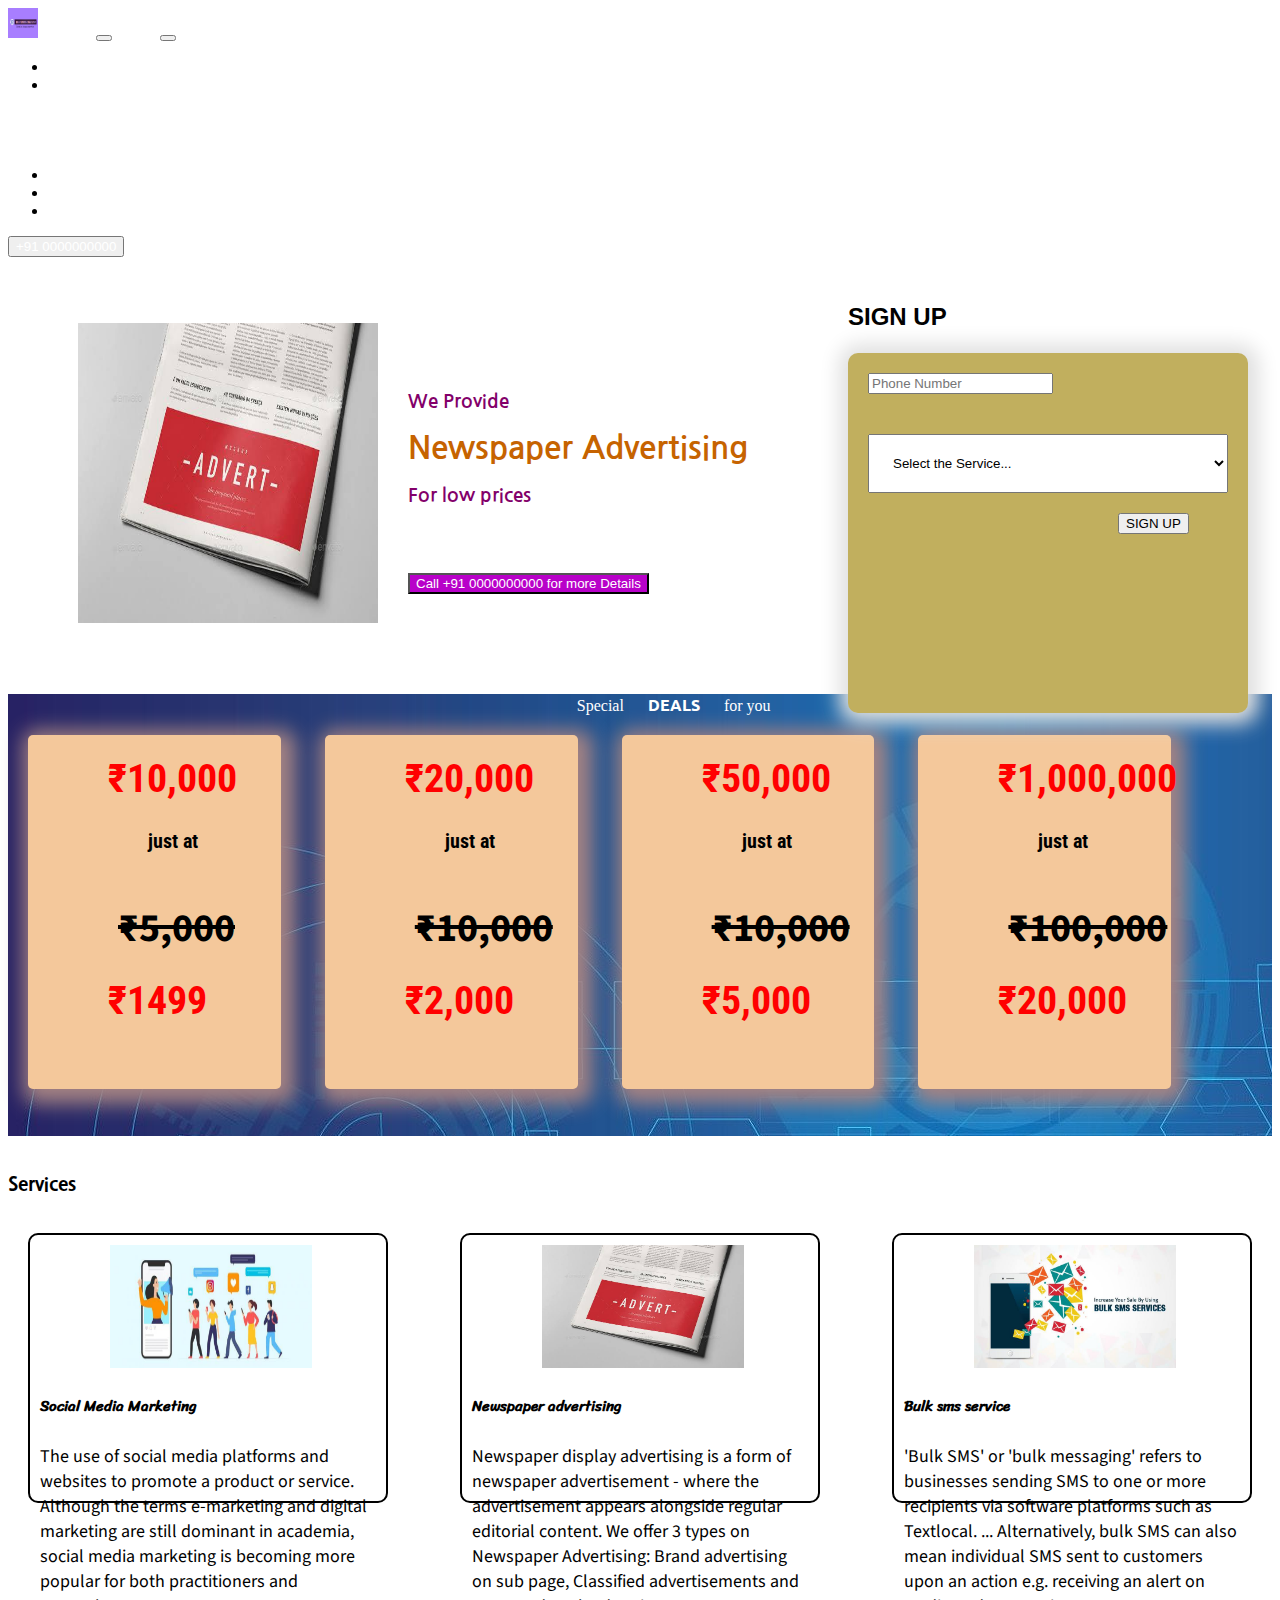
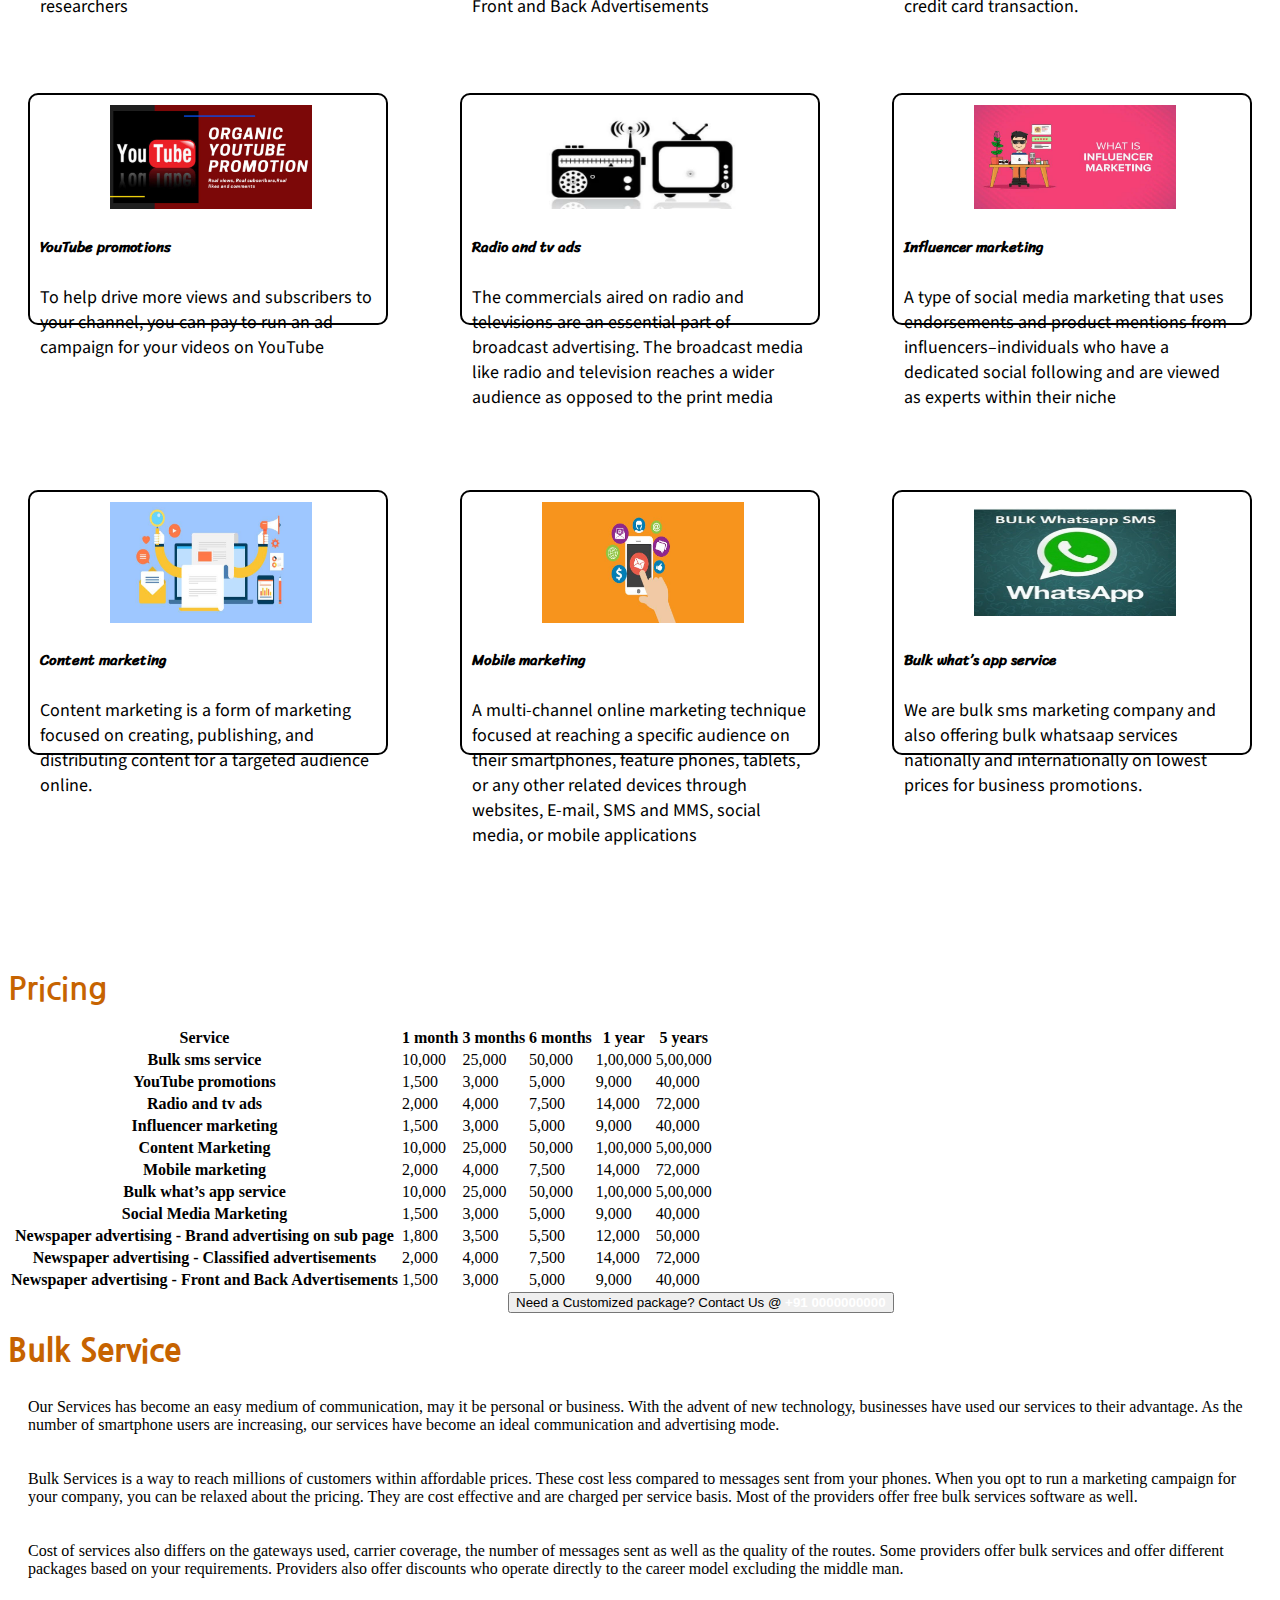
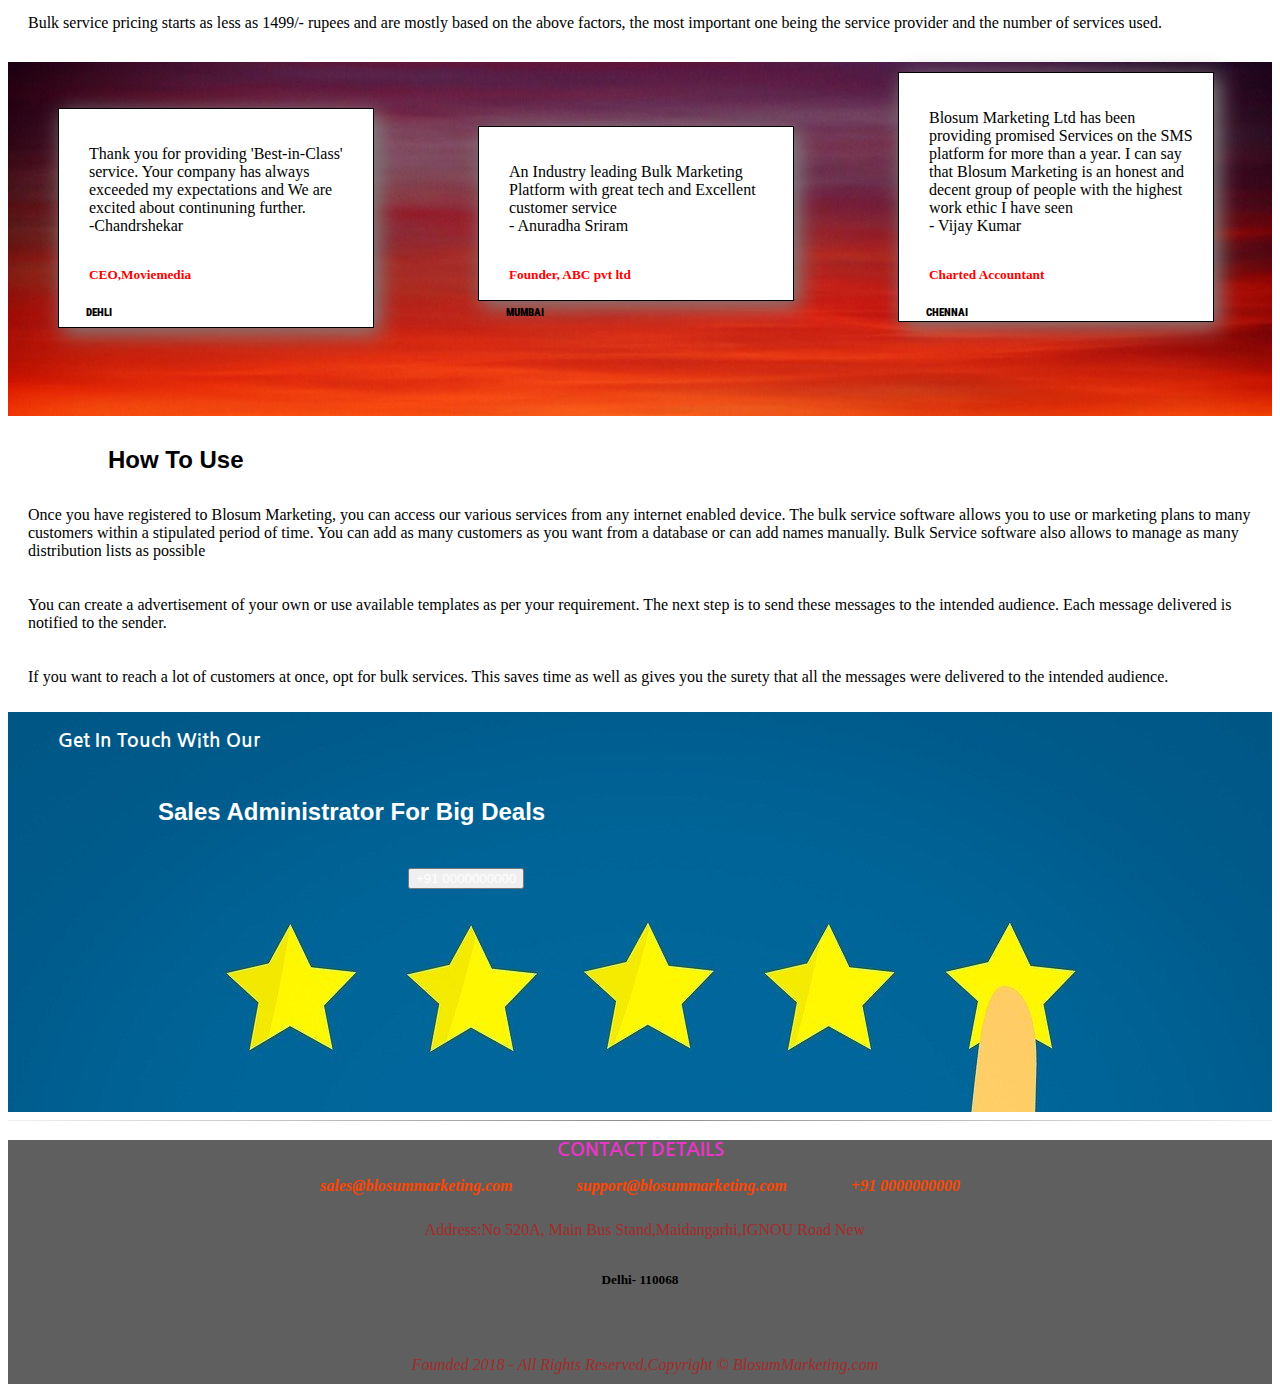
<file: index.html>
<doctype HTML!>
	<!DOCTYPE html>
	<html>
	<head>
		<title>Blosum Marketing</title>
	 <meta charset="utf-8">
    <meta name="viewport" content="width=device-width, initial-scale=1">
	<link rel="stylesheet" href="https://cdn.jsdelivr.net/npm/bootstrap@4.6.0/dist/css/bootstrap.min.css" integrity="
	sha384-B0vP5xmATw1+K9KRQjQERJvTumQW0nPEzvF6L/Z6nronJ3oUOFUFpCjEUQouq2+l" crossorigin="anonymous">
	<link rel="stylesheet" type="text/css" href="bstyle.css">
	<link rel="preconnect" href="https://fonts.gstatic.com">
<link href="https://fonts.googleapis.com/css2?family=Nanum+Gothic:wght@800&display=swap" rel="stylesheet">
<link rel="preconnect" href="https://fonts.gstatic.com">
<link rel="preconnect" href="https://fonts.gstatic.com">
<link rel="preconnect" href="https://fonts.gstatic.com">
<link href="https://fonts.googleapis.com/css2?family=Erica+One&family=Ubuntu:wght@700&display=swap" rel="stylesheet">
<link rel="preconnect" href="https://fonts.gstatic.com">
<link href="https://fonts.googleapis.com/css2?family=Big+Shoulders+Display:wght@300&display=swap" rel="stylesheet">
<link rel="preconnect" href="https://fonts.gstatic.com">
<link href="https://fonts.googleapis.com/css2?family=Big+Shoulders+Display:wght@100&family=Montserrat:ital,wght@1,100&display=swap" rel="stylesheet">
<link rel="preconnect" href="https://fonts.gstatic.com">
<link href="https://fonts.googleapis.com/css2?family=Roboto+Condensed:ital,wght@1,300&display=swap" rel="stylesheet">
<link rel="preconnect" href="https://fonts.gstatic.com">
<link href="https://fonts.googleapis.com/css2?family=Source+Sans+Pro:ital,wght@1,200&display=swap" rel="stylesheet">
<link rel="preconnect" href="https://fonts.gstatic.com">
<link href="https://fonts.googleapis.com/css2?family=Sriracha&display=swap" rel="stylesheet">
<link rel="preconnect" href="https://fonts.gstatic.com">
<link href="https://fonts.googleapis.com/css2?family=Source+Sans+Pro&display=swap" rel="stylesheet">
<body>
<nav class="navbar navbar-expand-lg navbar-light bg-primary">
	<a class="navbar-brand" href="#">
    <img src="logo.jpg" width="30" height="30" alt="">
  </a>
  <a class="navbar-brand" href="#">Blosum</a>
  <button class="navbar-toggler" type="button" data-toggle="collapse" data-target="#navbarSupportedContent" aria-controls="navbarSupportedContent" aria-expanded="false" aria-label="Toggle navigation">
    <span class="navbar-toggler-icon"></span>
  </button>
  <a class="navbar-brand" href="#bg1">Offers</a>
  <button class="navbar-toggler" type="button" data-toggle="collapse" data-target="#navbarSupportedContent" aria-controls="navbarSupportedContent" aria-expanded="false" aria-label="Toggle navigation">
    <span class="navbar-toggler-icon"></span>
  </button>
  <div class="collapse navbar-collapse" id="navbarSupportedContent">
    <ul class="navbar-nav mr-auto">
      <li class="nav-item dropdown">
        <li class="nav-item dropdown">
        <a class="nav-link dropdown-toggle active" href="#" id="navbarDropdownMenuLink" role="button" data-toggle="dropdown" aria-haspopup="true" aria-expanded="false">
          Services
        </a>
        <div class="dropdown-menu" aria-labelledby="navbarDropdownMenuLink">
      <a class="dropdown-item" href="#rowrow">Social media marketing</a>
      <a class="dropdown-item" href="#rowrow"> Newspaper advertising<br>Brand advertising on sub page 
<br>Classified advertisements
<br>Front page and back page </a>
      <a class="dropdown-item" href="#rowrow"> Bulk sms service </a>
      <a class="dropdown-item" href="#rowrow">YouTube promotions </a>
      <a class="dropdown-item" href="#rowrowrow">Radio and tv ads</a>
      <a class="dropdown-item" href="#rowrowrow">Influencer marketing</a>
      <a class="dropdown-item" href="#rowrowrow">Content marketing</a>
      <a class="dropdown-item" href="#rowrowrow">Mobile marketing</a>
       <a class="dropdown-item" href="#lastrow">Bulk what’s app service</a>
        </div>
        <li class="nav-item active">
        <a class="nav-link" href="#3">Pricing <span class="sr-only">(current)</span></a>
      </li>
      </li>
      <li class="nav-item active">
        <a class="nav-link" href="#4">Contact <span class="sr-only">(current)</span></a>
      </li>
       <li class="nav-item active">
        <a class="nav-link" href="#">Login<span class="sr-only">(current)</span></a>
      </li>
    </ul>
  <form class="form-inline my-2 my-lg-0">
     <button type="button" class="btn btn-danger"><a href="tel:0000000000">+91 0000000000</a></button>
    </form>
  </div>
</nav>
<img id=em src="na.jpeg"/>
<div class="sidetext">
  <h3>We Provide</h3>
  <h1>Newspaper Advertising</h1>
  <h3>For low prices</h3>
<button type="button" class="btn btn-warning btn-lg" id="callButton"><a href="tel:0000000000">Call +91 0000000000 for more Details</a></button>
</div>
<h2>SIGN UP</h2>
<div id="signup">
	<form>
		<div class="input-group input-group-lg">
  <input id="Phoneno" type="number" min="0" placeholder="Phone Number" class="form-control" aria-label="Sizing example input" aria-describedby="inputGroup-sizing-lg">
</div>
	<select class="form-select form-select-lg mb-3" id="Optionmenu" aria-label=".form-select-lg">
	<option selected>Select the Service...</option>
    <option value="1">Social media marketing</option>
    <option value="2">Newspaper advertising - Brand advertising on sub page </option>
    <option value="3">Newspaper advertising - Classified advertisements</option>
    <option value="4">Newspaper advertising - Front page and back page</option>
    <option value="5">Bulk sms service</option>
    <option value="6">YouTube promotions</option>
    <option value="7">Radio and tv ads</option>
    <option value="8">Influencer marketing</option>
    <option value="9">Content marketing</option>
    <option value="10">Mobile marketing</option>
      <option value="11">Bulk what’s app service </option>
  </select>
 <div class="d-grid gap-2">
<button id="Sign" type="button" class="btn btn-primary btn-lg">SIGN UP</button>
</div>
</form>
</div>
<div id="bg1">
		<h7 id="center">Special</h7>
		<h4>DEALS</h4>
		<h7>for you</h7>
	<div>
		<div class="row">
			<h1>&#8377;10,000</h1>
			<h6 class=".strike">just at</h6>
			<h4><strike>&#8377;5,000</strike></h4>
			<h1>&#8377;1499<h1>

		</div>
		<div class="row">
			<h1>&#8377;20,000</h1>
			<h6 class=".strike">just at</h6>
			<h4><strike>&#8377;10,000</strike></h4>
			<h1>&#8377;2,000<h1>

		</div>
		<div class="row">
			<h1>&#8377;50,000</h1>
			<h6 class=".strike">just at</h6>
			<h4><strike>&#8377;10,000</strike></h4>
			<h1>&#8377;5,000<h1>

		</div>
		<div class="row">
			<h1>&#8377;1,000,000</h1>
			<h6 class=".strike">just at</h6>
			<h4><strike>&#8377;100,000</strike></h4>
			<h1>&#8377;20,000<h1>

		</div>
	</div>
</div>
<h3 class="normal"><b>Services</b></h3>
<div id="rowrow">
	<table>
		<td>
			<tr>
	<div class="smallrow">
		<img src="sm.jpeg"/>
		<h5>Social Media Marketing</h5>
		<br>The use of social media platforms and websites to promote a product or service. Although the terms e-marketing and digital marketing are still dominant in academia, social media marketing is becoming more popular for both practitioners and researchers
	</div>
</tr>
<tr>
	<div class="smallrow">
		<img src="na.jpeg"/>
		<h5>Newspaper advertising</h5><br>
		Newspaper display advertising is a form of newspaper advertisement - where the advertisement appears alongside regular editorial content. We offer 3 types on Newspaper Advertising: Brand advertising on sub page, Classified advertisements and Front and Back Advertisements 
	</div>
</tr>
			<tr>
	<div class="smallrow">
		<img src="bs.jpeg"/>
		<h5>Bulk sms service</h5><br>
		 'Bulk SMS' or 'bulk messaging' refers to businesses sending SMS to one or more recipients via software platforms such as Textlocal. ... Alternatively, bulk SMS can also mean individual SMS sent to customers upon an action e.g. receiving an alert on credit card transaction.
	</div>
</tr>
<tr>
	<div class="smallrow">
		<img src="yp.jpeg"/>
		<h5>YouTube promotions</h5><br>
		 To help drive more views and subscribers to your channel, you can pay to run an ad campaign for your videos on YouTube
</td>
<td>
<tr>
	<div class="smallrow" id="rowrowrow">
		<img src="rt.jpeg"/>
		<h5>Radio and tv ads</h5><br>
		The commercials aired on radio and televisions are an essential part of broadcast advertising. The broadcast media like radio and television reaches a wider audience as opposed to the print media
	</div>
</tr>
<tr>
	<div class="smallrow" >
		<img src="im.jpeg"/>
		<h5>Influencer marketing</h5><br>
		  A type of social media marketing that uses endorsements and product mentions from influencers–individuals who have a dedicated social following and are viewed as experts within their niche
	</div>
</tr>


	<tr>
	<div class="smallrow">
		<img src="cm.jpeg"/>
		<h5>Content marketing</h5><br>
		Content marketing is a form of marketing focused on creating, publishing, and distributing content for a targeted audience online.
	</div>
</tr>
<tr>
	<div class="smallrow">
		<img src="mm.jpeg"/>
		<h5>Mobile marketing</h5><br>
		A multi-channel online marketing technique focused at reaching a specific audience on their smartphones, feature phones, tablets, or any other related devices through websites, E-mail, SMS and MMS, social media, or mobile applications
	</div>
</tr>
</td>
<td>
<tr>
	<div class="smallrow" id="lastrow">
		<img src="ws.jpg"/>
		<h5>Bulk what’s app service</h5><br>
		We are bulk sms marketing company and also offering bulk whatsaap services nationally and internationally on lowest prices for business promotions.
	</div>
</tr>
</td>
	</table>
</div>
<h1>Pricing</h1>
<table class="table table-dark table-striped" id="3">
  <thead>
    <tr>
      <th scope="col">Service</th>
      <th scope="col">1 month</th>
      <th scope="col">3 months</th>
      <th scope="col">6 months</th>
      <th scope="col">1 year</th>
      <th scope="col">5 years</th>
    </tr>
  </thead>
  <tbody>
    <tr>
      <th scope="row"> Bulk sms service</th>
      <td>10,000</td>
      <td>25,000</td>
      <td>50,000</td>
     <td>1,00,000</td>
      <td>5,00,000</td>
    </tr>
    <tr>
      <th scope="row">YouTube promotions</th>
      <td>1,500</td>
      <td>3,000</td>
      <td>5,000</td>
     <td>9,000</td>
      <td>40,000</td>
    </tr>
    <tr>
     <th scope="row">Radio and tv ads</th>
      <td>2,000</td>
      <td>4,000</td>
      <td>7,500</td>
     <td>14,000</td>
      <td>72,000</td>
    </tr>
    <tr>
    <th scope="row">Influencer marketing</th>
      <td>1,500</td>
      <td>3,000</td>
      <td>5,000</td>
     <td>9,000</td>
      <td>40,000</td>
  </tr>
  <tr>
      <th scope="row">Content Marketing</th>
      <td>10,000</td>
      <td>25,000</td>
      <td>50,000</td>
     <td>1,00,000</td>
      <td>5,00,000</td>
    </tr>
    <tr>
     <th scope="row">Mobile marketing</th>
      <td>2,000</td>
      <td>4,000</td>
      <td>7,500</td>
     <td>14,000</td>
      <td>72,000</td>
    </tr>
    <tr>
      <th scope="row">Bulk what’s app service</th>
      <td>10,000</td>
      <td>25,000</td>
      <td>50,000</td>
     <td>1,00,000</td>
      <td>5,00,000</td>
    </tr>
    <tr>
    <th scope="row">Social Media Marketing</th>
      <td>1,500</td>
      <td>3,000</td>
      <td>5,000</td>
     <td>9,000</td>
      <td>40,000</td>
  </tr>
   <th scope="row">Newspaper advertising - Brand advertising on sub page</th>
      <td>1,800</td>
      <td>3,500</td>
      <td>5,500</td>
     <td>12,000</td>
      <td>50,000</td>
  </tr>
   <tr>
     <th scope="row">Newspaper advertising - Classified advertisements</th>
      <td>2,000</td>
      <td>4,000</td>
      <td>7,500</td>
     <td>14,000</td>
      <td>72,000</td>
    </tr>
    <tr>
    <th scope="row">Newspaper advertising - Front and Back Advertisements</th>
      <td>1,500</td>
      <td>3,000</td>
      <td>5,000</td>
     <td>9,000</td>
      <td>40,000</td>
  </tr>
  </tbody>
</table>
<button type="button" class="btn btn-outline-danger btn-center">Need a Customized package? Contact Us @<a href="tel:0000000000"><b> +91 0000000000</b></a></button>
<h1><b>Bulk Service</b></h1>
<p>Our Services has become an easy medium of communication, may it be personal or business. With the advent of new technology, businesses have used our services to their advantage. As the number of smartphone users are increasing, our services have become an ideal communication and advertising mode.</p>

<p>Bulk Services is a way to reach millions of customers within affordable prices. These  cost less compared to messages sent from your phones. When you opt to run a marketing campaign for your company, you can be relaxed about the pricing. They are cost effective and are charged per service basis. Most of the providers offer free bulk services software as well.</p>

<p>Cost of services also differs on the gateways used, carrier coverage, the number of messages sent as well as the quality of the routes. Some providers offer bulk services and offer different packages based on your requirements. Providers also offer discounts who operate directly to the career model excluding the middle man.</p>

<p>Bulk service pricing starts as less as 1499/- rupees and are mostly based on the above factors, the most important one being the service provider and the number of services used.</p>
<div id="bg2">
	<div>
		<div class="review">
			<p>Thank you for providing 'Best-in-Class' service. Your company has always exceeded my expectations and We are excited about continuning further.<br> -Chandrshekar</p>
			<h5><bold>CEO,Moviemedia</bold></h5>
			<h6><b>DEHLI</b></h6>
		</div>

		<div class="review r1">
			<p>An Industry leading Bulk Marketing Platform with great tech and Excellent customer service<br> - Anuradha Sriram</p>
			<h5><bold>Founder, ABC pvt ltd</bold></h5>
			<h6><b>MUMBAI</b></h6>
		</div>

		<div class="review r3">
			<p>Blosum Marketing Ltd has been providing promised Services on the SMS platform for more than a year. I can say that Blosum Marketing is an honest and decent group of people with the highest work ethic I have seen<br> - Vijay Kumar</p>
			<h5><bold>Charted Accountant</bold></h5>
			<h6><b>CHENNAI</b></h6>
		</div>
	</div>
</div>
<h2>How To Use</h2>
<div class="upspace">
<p>Once you have registered to Blosum Marketing, you can access our various services  from any internet enabled device. The bulk service  software allows you to use or marketing plans to many customers within a stipulated period of time. You can add as many customers as you want from a database or can add names manually. Bulk Service software also allows to manage as many distribution lists as possible</p>

<p>You can create a advertisement of your own or use available templates as per your requirement. The next step is to send these messages to the intended audience. Each message delivered is notified to the sender.</p>

<p>If you want to reach a lot of customers at once, opt for bulk services. This saves time as well as gives you the surety that all the messages were delivered to the intended audience.</p>
</div>
<div id="bg3">
	<div class="touch">
		<h3> Get In Touch With Our</h3>
		<h2>Sales Administrator For Big Deals</h2>
		<button type="button" class="btn btn-warning"><a href="tel:0000000000">+91 0000000000</a></button>
		</div>
	</div>


<hr>
<footer>
<div id="endp">
  <h3>CONTACT DETAILS</h3>
  <b class="details">
    <address id="4">
     <a href="mailto:sales@blosummarketing.com"><span>sales@blosummarketing.com</span></a>
     <a href="mailto:support@blosummarketing.com"><span>support@blosummarketing.com</span></a>
     <a href="tel:0000000000"><span>+91 0000000000</span></a>
    </address>
  </b>
  <p>Address:No 520A, Main Bus Stand,Maidangarhi,IGNOU Road New <h5>Delhi- 110068</h5></p>
  <i><p>Founded 2018 - All Rights Reserved,Copyright &#169; BlosumMarketing.com</p></i>
</div>
</footer>
		
	<script src="https://code.jquery.com/jquery-3.5.1.slim.min.js" integrity="sha384-DfXdz2htPH0lsSSs5nCTpuj/zy4C+OGpamoFVy38MVBnE+IbbVYUew+OrCXaRkfj" crossorigin="anonymous"></script>
<script src="https://cdn.jsdelivr.net/npm/popper.js@1.16.1/dist/umd/popper.min.js" integrity="sha384-9/reFTGAW83EW2RDu2S0VKaIzap3H66lZH81PoYlFhbGU+6BZp6G7niu735Sk7lN" crossorigin="anonymous"></script>
<script src="https://cdn.jsdelivr.net/npm/bootstrap@4.6.0/dist/js/bootstrap.min.js" integrity="sha384-+YQ4JLhjyBLPDQt//I+STsc9iw4uQqACwlvpslubQzn4u2UU2UFM80nGisd026JF" crossorigin="anonymous"></script>

</body>
</html>
</file>
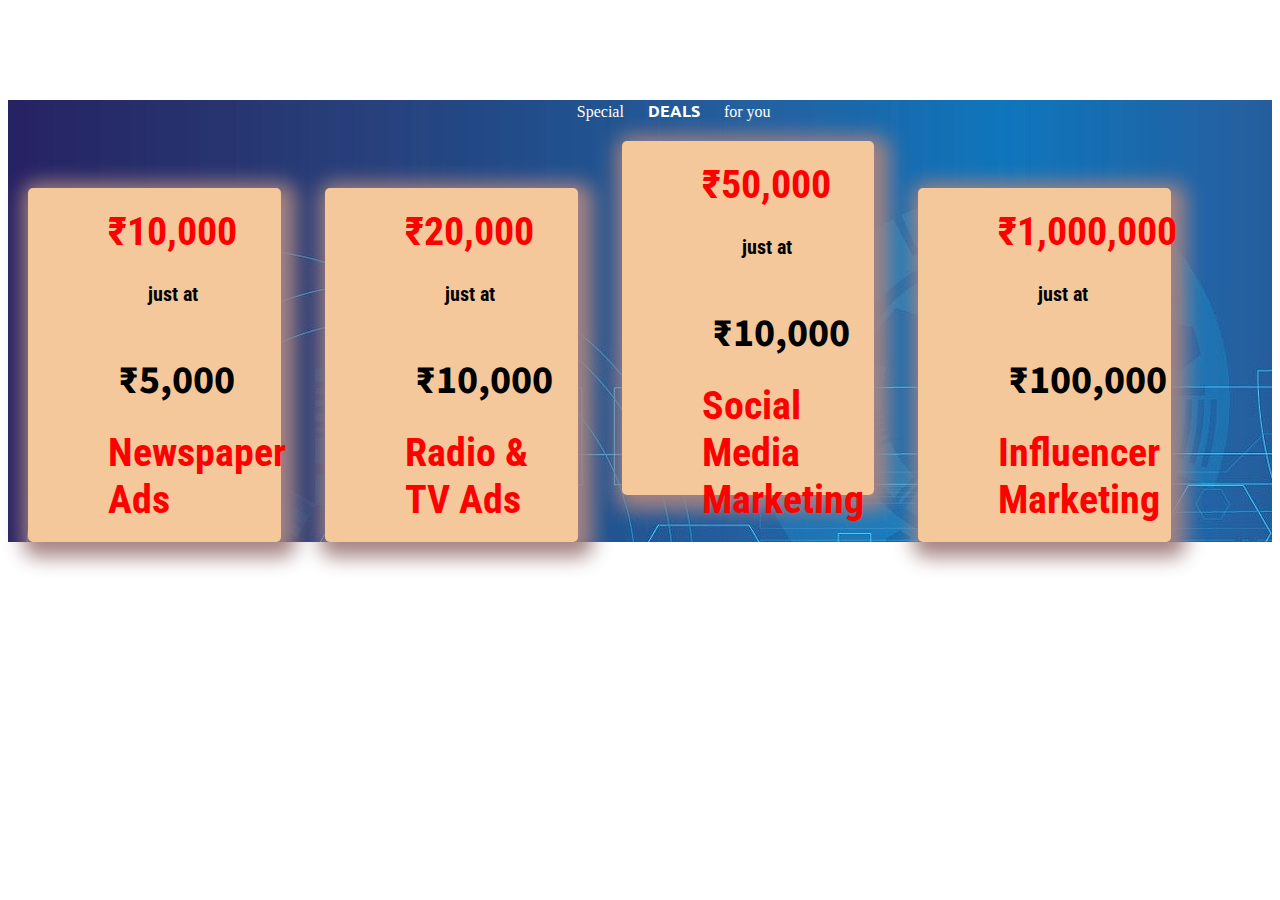
<file: Offers.html>
<doctype HTML!>
	<!DOCTYPE html>
	<html>
	<head>
		<title>Blosum Marketing</title>
	 <meta charset="utf-8">
    <meta name="viewport" content="width=device-width, initial-scale=1">
	<link rel="stylesheet" href="https://cdn.jsdelivr.net/npm/bootstrap@4.6.0/dist/css/bootstrap.min.css" integrity="
	sha384-B0vP5xmATw1+K9KRQjQERJvTumQW0nPEzvF6L/Z6nronJ3oUOFUFpCjEUQouq2+l" crossorigin="anonymous">
	<link rel="stylesheet" type="text/css" href="bstyle.css">
	<link rel="preconnect" href="https://fonts.gstatic.com">
<link href="https://fonts.googleapis.com/css2?family=Nanum+Gothic:wght@800&display=swap" rel="stylesheet">
<link rel="preconnect" href="https://fonts.gstatic.com">
<link rel="preconnect" href="https://fonts.gstatic.com">
<link rel="preconnect" href="https://fonts.gstatic.com">
<link href="https://fonts.googleapis.com/css2?family=Erica+One&family=Ubuntu:wght@700&display=swap" rel="stylesheet">
<link rel="preconnect" href="https://fonts.gstatic.com">
<link href="https://fonts.googleapis.com/css2?family=Big+Shoulders+Display:wght@300&display=swap" rel="stylesheet">
<link rel="preconnect" href="https://fonts.gstatic.com">
<link href="https://fonts.googleapis.com/css2?family=Big+Shoulders+Display:wght@100&family=Montserrat:ital,wght@1,100&display=swap" rel="stylesheet">
<link rel="preconnect" href="https://fonts.gstatic.com">
<link href="https://fonts.googleapis.com/css2?family=Roboto+Condensed:ital,wght@1,300&display=swap" rel="stylesheet">
<link rel="preconnect" href="https://fonts.gstatic.com">
<link href="https://fonts.googleapis.com/css2?family=Source+Sans+Pro:ital,wght@1,200&display=swap" rel="stylesheet">
<link rel="preconnect" href="https://fonts.gstatic.com">
<link href="https://fonts.googleapis.com/css2?family=Sriracha&display=swap" rel="stylesheet">
<link rel="preconnect" href="https://fonts.gstatic.com">
<link href="https://fonts.googleapis.com/css2?family=Source+Sans+Pro&display=swap" rel="stylesheet">
<body>
	<div id="bg1">
		<h7 id="center">Special</h7>
		<h4>DEALS</h4>
		<h7>for you</h7>
	<div>
		<div class="row">
			<h1>&#8377;10,000</h1>
			<h6 class=".strike">just at</h6>
			<h4>&#8377;5,000</h4>
			<h1>Newspaper Ads<h1>

		</div>
		<div class="row">
			<h1>&#8377;20,000</h1>
			<h6 class=".strike">just at</h6>
			<h4>&#8377;10,000</h4>
			<h1>Radio & TV Ads<h1>

		</div>
		<div class="row">
			<h1>&#8377;50,000</h1>
			<h6 class=".strike">just at</h6>
			<h4>&#8377;10,000</h4>
			<h1>Social Media Marketing<h1>

		</div>
		<div class="row">
			<h1>&#8377;1,000,000</h1>
			<h6 class=".strike">just at</h6>
			<h4>&#8377;100,000</h4>
			<h1>Influencer Marketing<h1>

		</div>
	</div>
</div>
</body>
</html>
</file>
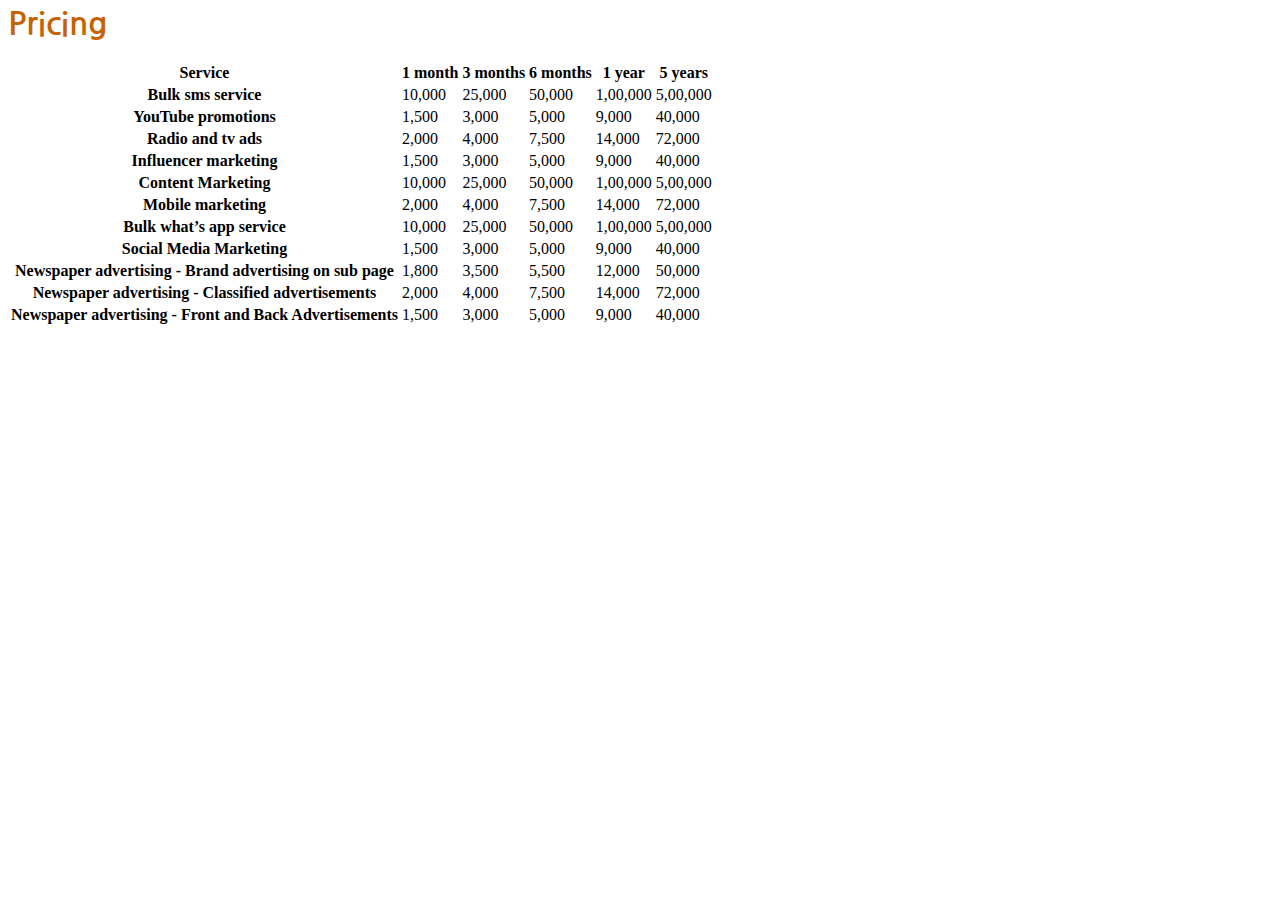
<file: Pricing.html>
<doctype HTML!>
	<!DOCTYPE html>
	<html>
	<head>
		<title>Blosum Marketing</title>
	 <meta charset="utf-8">
    <meta name="viewport" content="width=device-width, initial-scale=1">
	<link rel="stylesheet" href="https://cdn.jsdelivr.net/npm/bootstrap@4.6.0/dist/css/bootstrap.min.css" integrity="
	sha384-B0vP5xmATw1+K9KRQjQERJvTumQW0nPEzvF6L/Z6nronJ3oUOFUFpCjEUQouq2+l" crossorigin="anonymous">
	<link rel="stylesheet" type="text/css" href="bstyle.css">
	<link rel="preconnect" href="https://fonts.gstatic.com">
<link href="https://fonts.googleapis.com/css2?family=Nanum+Gothic:wght@800&display=swap" rel="stylesheet">
<link rel="preconnect" href="https://fonts.gstatic.com">
<link rel="preconnect" href="https://fonts.gstatic.com">
<link rel="preconnect" href="https://fonts.gstatic.com">
<link href="https://fonts.googleapis.com/css2?family=Erica+One&family=Ubuntu:wght@700&display=swap" rel="stylesheet">
<link rel="preconnect" href="https://fonts.gstatic.com">
<link href="https://fonts.googleapis.com/css2?family=Big+Shoulders+Display:wght@300&display=swap" rel="stylesheet">
<link rel="preconnect" href="https://fonts.gstatic.com">
<link href="https://fonts.googleapis.com/css2?family=Big+Shoulders+Display:wght@100&family=Montserrat:ital,wght@1,100&display=swap" rel="stylesheet">
<link rel="preconnect" href="https://fonts.gstatic.com">
<link href="https://fonts.googleapis.com/css2?family=Roboto+Condensed:ital,wght@1,300&display=swap" rel="stylesheet">
<link rel="preconnect" href="https://fonts.gstatic.com">
<link href="https://fonts.googleapis.com/css2?family=Source+Sans+Pro:ital,wght@1,200&display=swap" rel="stylesheet">
<link rel="preconnect" href="https://fonts.gstatic.com">
<link href="https://fonts.googleapis.com/css2?family=Sriracha&display=swap" rel="stylesheet">
<link rel="preconnect" href="https://fonts.gstatic.com">
<link href="https://fonts.googleapis.com/css2?family=Source+Sans+Pro&display=swap" rel="stylesheet">
<body>
	<h1>Pricing</h1>
<table class="table table-dark table-striped" id="3">
  <thead>
    <tr>
      <th scope="col">Service</th>
      <th scope="col">1 month</th>
      <th scope="col">3 months</th>
      <th scope="col">6 months</th>
      <th scope="col">1 year</th>
      <th scope="col">5 years</th>
    </tr>
  </thead>
  <tbody>
    <tr>
      <th scope="row"> Bulk sms service</th>
      <td>10,000</td>
      <td>25,000</td>
      <td>50,000</td>
     <td>1,00,000</td>
      <td>5,00,000</td>
    </tr>
    <tr>
      <th scope="row">YouTube promotions</th>
      <td>1,500</td>
      <td>3,000</td>
      <td>5,000</td>
     <td>9,000</td>
      <td>40,000</td>
    </tr>
    <tr>
     <th scope="row">Radio and tv ads</th>
      <td>2,000</td>
      <td>4,000</td>
      <td>7,500</td>
     <td>14,000</td>
      <td>72,000</td>
    </tr>
    <tr>
    <th scope="row">Influencer marketing</th>
      <td>1,500</td>
      <td>3,000</td>
      <td>5,000</td>
     <td>9,000</td>
      <td>40,000</td>
  </tr>
  <tr>
      <th scope="row">Content Marketing</th>
      <td>10,000</td>
      <td>25,000</td>
      <td>50,000</td>
     <td>1,00,000</td>
      <td>5,00,000</td>
    </tr>
    <tr>
     <th scope="row">Mobile marketing</th>
      <td>2,000</td>
      <td>4,000</td>
      <td>7,500</td>
     <td>14,000</td>
      <td>72,000</td>
    </tr>
    <tr>
      <th scope="row">Bulk what’s app service</th>
      <td>10,000</td>
      <td>25,000</td>
      <td>50,000</td>
     <td>1,00,000</td>
      <td>5,00,000</td>
    </tr>
    <tr>
    <th scope="row">Social Media Marketing</th>
      <td>1,500</td>
      <td>3,000</td>
      <td>5,000</td>
     <td>9,000</td>
      <td>40,000</td>
  </tr>
   <th scope="row">Newspaper advertising - Brand advertising on sub page</th>
      <td>1,800</td>
      <td>3,500</td>
      <td>5,500</td>
     <td>12,000</td>
      <td>50,000</td>
  </tr>
   <tr>
     <th scope="row">Newspaper advertising - Classified advertisements</th>
      <td>2,000</td>
      <td>4,000</td>
      <td>7,500</td>
     <td>14,000</td>
      <td>72,000</td>
    </tr>
    <tr>
    <th scope="row">Newspaper advertising - Front and Back Advertisements</th>
      <td>1,500</td>
      <td>3,000</td>
      <td>5,000</td>
     <td>9,000</td>
      <td>40,000</td>
  </tr>
  </tbody>
</table>
</body>
</html>
</file>
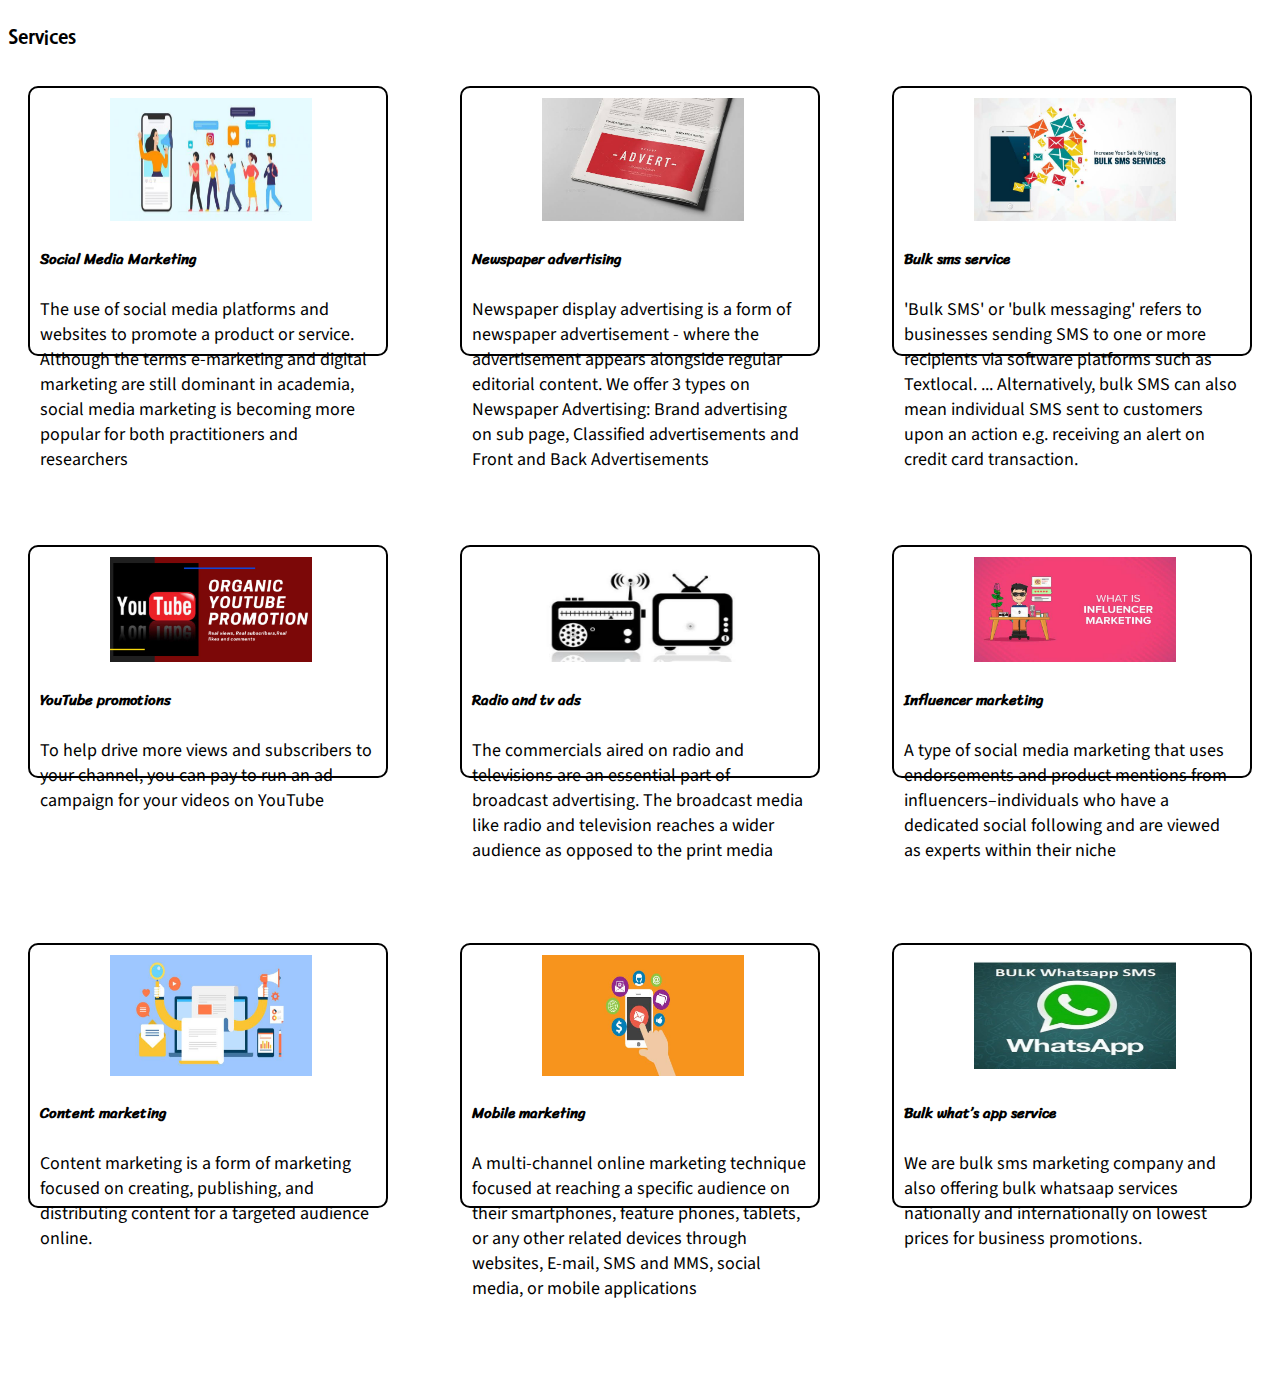
<file: Services.html>
<doctype HTML!>
	<!DOCTYPE html>
	<html>
	<head>
		<title>Blosum Marketing</title>
	 <meta charset="utf-8">
    <meta name="viewport" content="width=device-width, initial-scale=1">
	<link rel="stylesheet" href="https://cdn.jsdelivr.net/npm/bootstrap@4.6.0/dist/css/bootstrap.min.css" integrity="
	sha384-B0vP5xmATw1+K9KRQjQERJvTumQW0nPEzvF6L/Z6nronJ3oUOFUFpCjEUQouq2+l" crossorigin="anonymous">
	<link rel="stylesheet" type="text/css" href="bstyle.css">
	<link rel="preconnect" href="https://fonts.gstatic.com">
<link href="https://fonts.googleapis.com/css2?family=Nanum+Gothic:wght@800&display=swap" rel="stylesheet">
<link rel="preconnect" href="https://fonts.gstatic.com">
<link rel="preconnect" href="https://fonts.gstatic.com">
<link rel="preconnect" href="https://fonts.gstatic.com">
<link href="https://fonts.googleapis.com/css2?family=Erica+One&family=Ubuntu:wght@700&display=swap" rel="stylesheet">
<link rel="preconnect" href="https://fonts.gstatic.com">
<link href="https://fonts.googleapis.com/css2?family=Big+Shoulders+Display:wght@300&display=swap" rel="stylesheet">
<link rel="preconnect" href="https://fonts.gstatic.com">
<link href="https://fonts.googleapis.com/css2?family=Big+Shoulders+Display:wght@100&family=Montserrat:ital,wght@1,100&display=swap" rel="stylesheet">
<link rel="preconnect" href="https://fonts.gstatic.com">
<link href="https://fonts.googleapis.com/css2?family=Roboto+Condensed:ital,wght@1,300&display=swap" rel="stylesheet">
<link rel="preconnect" href="https://fonts.gstatic.com">
<link href="https://fonts.googleapis.com/css2?family=Source+Sans+Pro:ital,wght@1,200&display=swap" rel="stylesheet">
<link rel="preconnect" href="https://fonts.gstatic.com">
<link href="https://fonts.googleapis.com/css2?family=Sriracha&display=swap" rel="stylesheet">
<link rel="preconnect" href="https://fonts.gstatic.com">
<link href="https://fonts.googleapis.com/css2?family=Source+Sans+Pro&display=swap" rel="stylesheet">
<body>
	<h3 class="normal"><b>Services</b></h3>

<div id="rowrow">
	
	<div class="smallrow ta1">
		<img src="sm.jpeg"/>
		<h5>Social Media Marketing</h5>
		<br>The use of social media platforms and websites to promote a product or service. Although the terms e-marketing and digital marketing are still dominant in academia, social media marketing is becoming more popular for both practitioners and researchers
	</div>

	<div class="smallrow ta">
		<img src="na.jpeg"/>
		<h5>Newspaper advertising</h5><br>
		Newspaper display advertising is a form of newspaper advertisement - where the advertisement appears alongside regular editorial content. We offer 3 types on Newspaper Advertising: Brand advertising on sub page, Classified advertisements and Front and Back Advertisements 
	</div>
	<div class="smallrow">
		<img src="bs.jpeg"/>
		<h5>Bulk sms service</h5><br>
		 'Bulk SMS' or 'bulk messaging' refers to businesses sending SMS to one or more recipients via software platforms such as Textlocal. ... Alternatively, bulk SMS can also mean individual SMS sent to customers upon an action e.g. receiving an alert on credit card transaction.
	</div>

	<div class="smallrow">
		<img src="yp.jpeg"/>
		<h5>YouTube promotions</h5><br>
		 To help drive more views and subscribers to your channel, you can pay to run an ad campaign for your videos on YouTube
</div>
	<div class="smallrow" id="rowrowrow">
		<img src="rt.jpeg"/>
		<h5>Radio and tv ads</h5><br>
		The commercials aired on radio and televisions are an essential part of broadcast advertising. The broadcast media like radio and television reaches a wider audience as opposed to the print media
	</div>
	<div class="smallrow" >
		<img src="im.jpeg"/>
		<h5>Influencer marketing</h5><br>
		  A type of social media marketing that uses endorsements and product mentions from influencers–individuals who have a dedicated social following and are viewed as experts within their niche
	</div>
	<div class="smallrow">
		<img src="cm.jpeg"/>
		<h5>Content marketing</h5><br>
		Content marketing is a form of marketing focused on creating, publishing, and distributing content for a targeted audience online.
	</div>

	<div class="smallrow">
		<img src="mm.jpeg"/>
		<h5>Mobile marketing</h5><br>
		A multi-channel online marketing technique focused at reaching a specific audience on their smartphones, feature phones, tablets, or any other related devices through websites, E-mail, SMS and MMS, social media, or mobile applications
	</div>
	<div class="smallrow" id="lastrow">
		<img src="ws.jpg"/>
		<h5>Bulk what’s app service</h5><br>
		We are bulk sms marketing company and also offering bulk whatsaap services nationally and internationally on lowest prices for business promotions.
	</div>
</div>
</body>
</html>
</file>
<file: bstyle.css>
*{
	box-sizing:border-box;
}
h1, h3
{	padding:-5px;
	font-family: 'Nanum Gothic', sans-serif;
}
h1
{
	color:#C66300;
}
#small
{
	height:70px;
	width: 100px;
	margin-right: 10px;
}
a
{
	color: white;
	text-decoration: none;
}
a:hover
{
	color: white;
	text-decoration: none;
}
#em
{	position: absolute;
	margin: 50px 10px 10px 70px;
	width:300px;
	height:300px;
}
.sidetext
{ 	color:#83006A;
	font-weight: 800px
	padding-top: 500px;
	position: relative;
	margin: 100px 0px 0px 400px;
	display: inline-block;
}
h2
{
	display: inline-block;
	position: absolute;
	margin-top: 30px;
	margin-bottom: 0px;
	margin-left: 100px;
	font-family: 'Yanone Kaffeesatz', sans-serif;
}
#callButton
{	background:#B801C9;
	margin-top: 50px;
}
#signup
{	width:400px;
	height:40%;
	display: inline-block;
	position: absolute;
	margin-top: 80px;
	margin-left:100px;
	box-shadow: 1px 1px 20px 10px #E0E0E0;
	background:#C1AF5E;
	border-radius: 10px;
}
#Optionmenu
{
	margin: 20px;
	width:90%;
	padding: 20px;
}
#Phoneno
{
	margin:20px;
}
#Sign
{
	margin-left: 270px;
}
#bg1
{
	margin-top: 100px;
	width: 100%;
	height:50%;
	background: url(div1bg.jpg);
}
h7, h4
{
	margin: 0px 10px 0px 10px;
	color: white;
	display: inline;
	position: relative;
}
#center
{
	margin-left: 45%;
}
h4
{
font-family: 'Ubuntu', sans-serif;
}
.mainprice
{
	margin-top: 0px;
	margin-left: 80px;
	color:#D6006E;

}
.row
{
	width:20%;
	height:80%;
	margin: 20px;
	display: inline-block;
	
	color:black;
	background:#F4C89B;
	border-radius: 5px;
	box-shadow: 5px 5px 20px 10px #A58383;
}
.actualprice
{
	margin-left: 80px;
	font-family: 'Roboto Condensed', sans-serif;
	font-size: 45px;
}
.actualprice1
{
	font-family: 'Roboto Condensed', sans-serif;
	font-size: 45px;
}
.row>h1
{
	color:red;
	margin-left: 80px;
	margin-top: 20px;
	font-size: 40px;
	font-family: 'Roboto Condensed', sans-serif;


}
.row>h6
{
	margin-top: 0px;
	margin-left: 120px;
	font-size: 20px;
	font-family: 'Roboto Condensed', sans-serif;
	

}
.row>h4
{
	margin-top: 0px;
	margin-left: 90px;
	font-size: 40px;
	color: black;
	font-family: 'Source Sans Pro', sans-serif;
}
.normal
{
	color:black;
	padding-top: 20px;
}
.smallrow
{
	height:60%;
	display: inline-block;
	border: 2px solid black;
	padding:10px; 
	margin:20px;
	font-size: 18px;
	font-family: 'Source Sans Pro', sans-serif;
	position: relative;
	border-radius: 10px;
}
.smallrow>img
{
	height:50%;
	width: 60%;
	margin-left: 70px;
}
.smallrow>h5
{
	display: inline-block;
	font-family: 'Sriracha', cursive;
}
.btn-center
{
	margin-left: 500px;
}
p
{
	margin-left: 10px;
	padding: 10px;
}
#bg2
{
	width: 100%;
	height:40%;
	background: url(bg2.jpg);
	margin-top: 20px;
}
.review
{	
	height: 220px;
	width: 25%;
	border:1px solid black;
	background: white;
	display: inline-block;
	margin-top: 10px;
	padding: 10px;
	margin-left: 50px;
	margin-right: 50px;
	box-shadow: 5px 5px 20px 1px grey;
}
.review>h5
{
	margin-left: 20px;
	color: red;
}
.review>h6
{
	margin-left: 17px;
	margin-top: 0px;
	font-family: 'Roboto Condensed', sans-serif;
}
.r1
{
	height:175px;
}
.r3
{
	height:250px;
}
.upspace
{
	margin-top: 80px;
}
#bg3
{
	width: 100%;
	height:400px;
	background:url(bg3.jpg); 
}
.love
{
	margin-top: 20px;
	height:370px;
	width:600px;
	margin-left:100px;
}
.touch
{
	display: inline-block;
	color:white;
	margin-left: 50px;
}
.touch>button
{
	margin-top: 100px;
	margin-left: 350px;
}
.proper
{
	margin-top: 50px;
	color: black;
}
hr{
	border: 0; 
	height: 1px; 
	background-image: -webkit-linear-gradient(left, #f0f0f0, #8c8b8b, #f0f0f0);
	background-image: -moz-linear-gradient(left, #f0f0f0, #8c8b8b, #f0f0f0);
	background-image: -ms-linear-gradient(left, #f0f0f0, #8c8b8b, #f0f0f0);
	background-image: -o-linear-gradient(left, #f0f0f0, #8c8b8b, #f0f0f0); 
}
b span{
	padding:30px;
}
#endp{
	text-align:center;
	background:#5F5F5F;
}
#endp h3{
	color:rgb(235, 52, 204);
}
#endp p{
	color:brown;
}
address a{
	color:orangered;
}
address a:hover{
	color:orangered;
}
.align1
{
	margin-bottom: 20px;
}
.ta
{
	margin-top: 20px;
}
.ta1
{
	margin-bottom: 30px;
}
#rowrow {
  display: grid;
  grid-template-columns: 30fr 30fr 30fr;
  grid-gap: 10px 2em;
}
</file>
